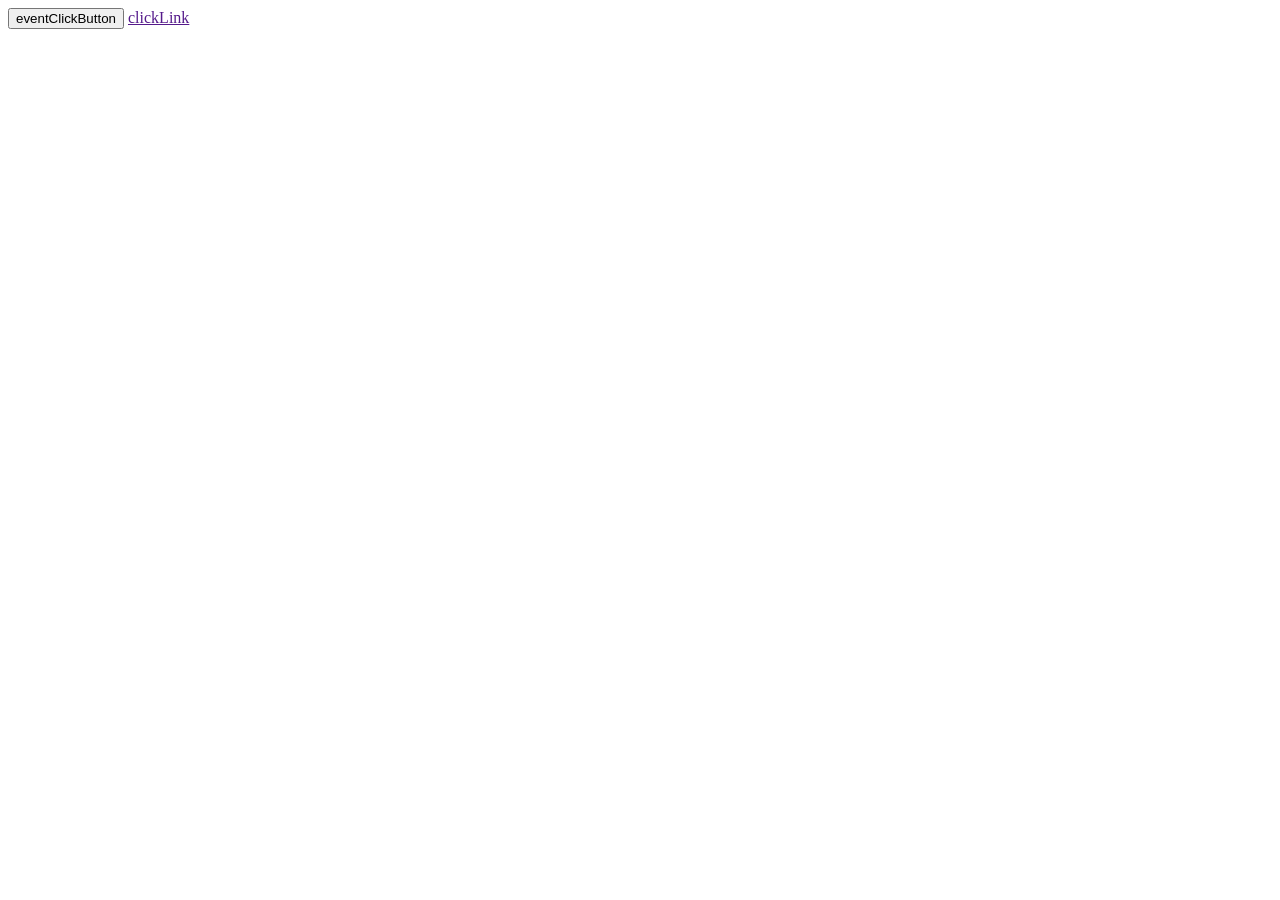
<file: module/index.html>
<!DOCTYPE html>
<html>
    <head>
        <title>Модуль</title>
        <script src="lemur-tracker.js"></script>
    </head>
    <body>
        <button onclick="postEvent('clickButton')">eventClickButton</button>
        <a href="" onclick="postEvent('clickLink')">clickLink</a>
    </body>
</html>
</file>
